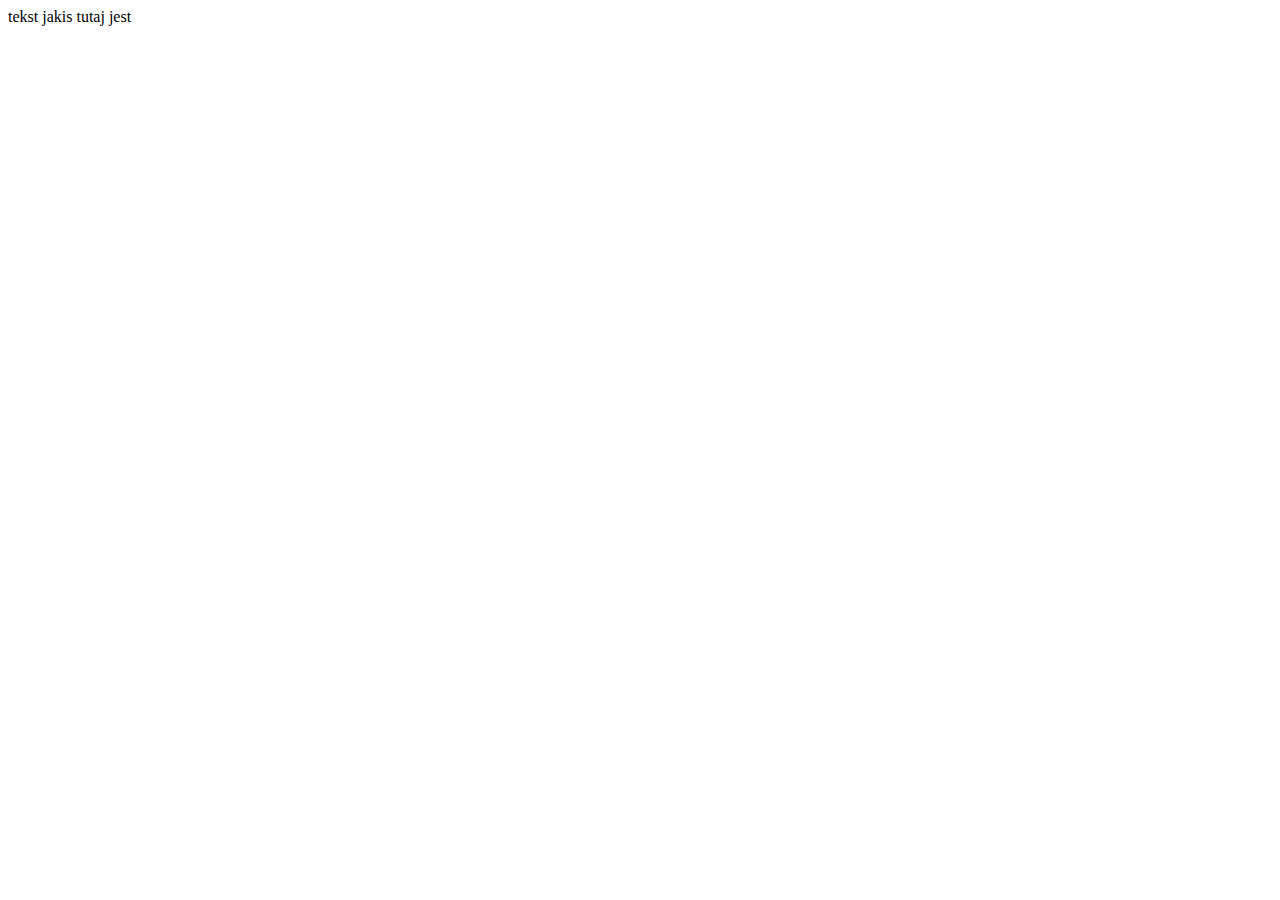
<file: f.html>
<!DOCTYPE html>
<html lang="en">
<head>
    <meta charset="UTF-8">
    <meta http-equiv="X-UA-Compatible" content="IE=edge">
    <meta name="viewport" content="width=device-width, initial-scale=1.0">
    <title>Document</title>
</head>
<body>
    tekst jakis tutaj jest
</body>
</html>
</file>
